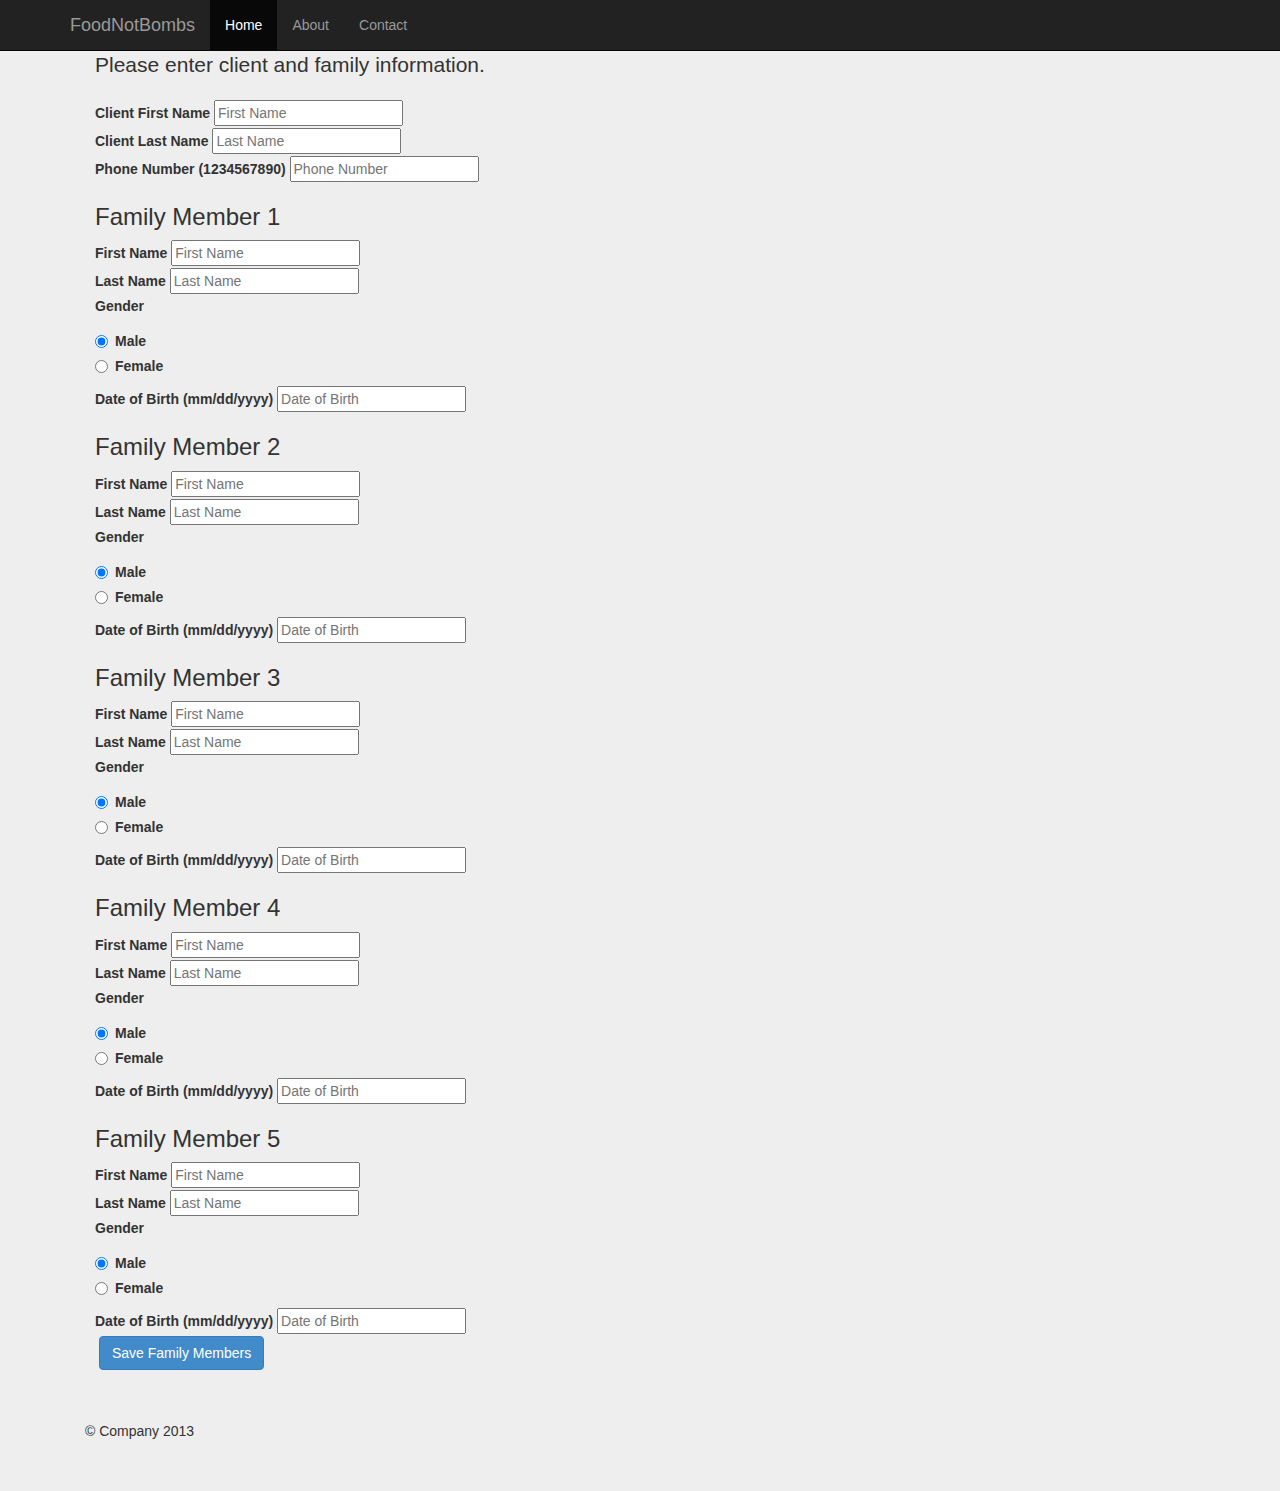
<file: website/addFamily.html>
<!DOCTYPE html>
<html lang="en">
  <head>
    <meta charset="utf-8">
    <meta http-equiv="X-UA-Compatible" content="IE=edge">
    <meta name="viewport" content="width=device-width, initial-scale=1.0">
    <meta name="description" content="">
    <meta name="author" content="">
    <!-- <link rel="shortcut icon" href="../../docs-assets/ico/favicon.png"> -->

    <title>FoodNotBombs - Add Client</title>

    <!-- Bootstrap core CSS -->
    <link href="css/bootstrap.css" rel="stylesheet">

    <!-- Custom styles for this template -->
    <link type="text/css" href="css/genForm.css" rel="stylesheet">

    <!-- Just for debugging purposes. Don't actually copy this line! -->
    <!--[if lt IE 9]><script src="../../docs-assets/js/ie8-responsive-file-warning.js"></script><![endif]-->

    <!-- HTML5 shim and Respond.js IE8 support of HTML5 elements and media queries -->
    <!--[if lt IE 9]>
      <script src="https://oss.maxcdn.com/libs/html5shiv/3.7.0/html5shiv.js"></script>
      <script src="https://oss.maxcdn.com/libs/respond.js/1.3.0/respond.min.js"></script>
    <![endif]-->
  </head>

  <body>
    <div class="navbar navbar-fixed-top navbar-inverse" role="navigation">
      <div class="container">
        <div class="navbar-header">
          <button type="button" class="navbar-toggle" data-toggle="collapse" data-target=".navbar-collapse">
            <span class="sr-only">Toggle navigation</span>
            <span class="icon-bar"></span>
            <span class="icon-bar"></span>
            <span class="icon-bar"></span>
          </button>
          <a class="navbar-brand" href="home.html">FoodNotBombs</a>
        </div>
        <div class="collapse navbar-collapse">
          <ul class="nav navbar-nav">
            <li class="active"><a href="home.html">Home</a></li>
            <li><a href="about.html">About</a></li>
            <li><a href="contact.html">Contact</a></li>
          </ul>
        </div><!-- /.nav-collapse -->
      </div><!-- /.container -->
    </div><!-- /.navbar -->

   <!-- <center><img class="img-header" src="img/header/title.png" /></center> -->
    
    <div class="container">
      <div class="container">

      <div class="row row-offcanvas row-offcanvas-right">

        <div class="col-xs-12 col-sm-9">
          <p class="pull-right visible-xs">
            <button type="button" class="btn btn-primary btn-xs" data-toggle="offcanvas">Toggle nav</button>
          </p>

           <form class="form-genForm" method="post" action = "addFamilyHandler.php">
                <fieldset>

                <!-- Form Name -->
                <legend>Please enter client and family information.</legend>

                <!-- Text input-->
                <div class="control-group">
                  <label class="control-label" for="textinput">Client First Name</label>
                    <input id="textinput" type="text" placeholder="First Name" name = "clientFName" class="input-xlarge">
                </div>

                <!-- Text input-->
                <div class="control-group">
                  <label class="control-label" for="textinput">Client Last Name</label>
                    <input id="textinput" type="text" placeholder="Last Name" name = "clientLName" class="input-xlarge">
                </div>

                <!-- Text input-->
                <div class="control-group">
                  <label class="control-label" for="textinput">Phone Number (1234567890)</label>
                    <input id="textinput" type="text" placeholder="Phone Number" name = "clientNumber" class="input-xlarge">
                </div>

                <div>
                  <h3>Family Member 1</h3>
                </div>
                <!-- Text input-->
                <div class="control-group">
                  <label class="control-label" for="textinput">First Name</label>
                    <input id="textinput" type="text" placeholder="First Name" name = "fName1" class="input-xlarge">
                </div>

                <!-- Text input-->
                <div class="control-group">
                  <label class="control-label" for="textinput">Last Name</label>
                    <input id="textinput" type="text" placeholder="Last Name" name = "lName1" class="input-xlarge">
                </div>

                <!-- Multiple Radios (inline) -->
                <div class="control-group">
                  <label class="control-label" for="radios">Gender</label>
                    <label class="radio inline" for="radios-0">
                      <input type="radio" name="Gender1" id="radios-0" value="Male" checked="checked">
                      Male
                    </label>
                    <label class="radio inline" for="radios-1">
                      <input type="radio" name="Gender1" id="radios-1" value="Female">
                      Female
                    </label>
                </div>

                <!-- Text input-->
                <div class="control-group">
                  <label class="control-label" for="textinput">Date of Birth (mm/dd/yyyy)</label>
                    <input id="textinput" type="text" placeholder="Date of Birth" name = "dob1" class="input-xlarge">
                </div>

                 <div>
                  <h3>Family Member 2</h3>
                </div>
                <!-- Text input-->
                <div class="control-group">
                  <label class="control-label" for="textinput">First Name</label>
                    <input id="textinput" type="text" placeholder="First Name" name = "fName2" class="input-xlarge">
                </div>

                <!-- Text input-->
                <div class="control-group">
                  <label class="control-label" for="textinput">Last Name</label>
                    <input id="textinput" type="text" placeholder="Last Name" name = "lName2" class="input-xlarge">
                </div>

                <!-- Multiple Radios (inline) -->
                <div class="control-group">
                  <label class="control-label" for="radios">Gender</label>
                    <label class="radio inline" for="radios-0">
                      <input type="radio" name="Gender2" id="radios-0" value="Male" checked="checked">
                      Male
                    </label>
                    <label class="radio inline" for="radios-1">
                      <input type="radio" name="Gender2" id="radios-1" value="Female">
                      Female
                    </label>
                </div>

                <!-- Text input-->
                <div class="control-group">
                  <label class="control-label" for="textinput">Date of Birth (mm/dd/yyyy)</label>
                    <input id="textinput" type="text" placeholder="Date of Birth" name = "dob2" class="input-xlarge">
                </div>
                 <div>
                  <h3>Family Member 3</h3>
                </div>
                <!-- Text input-->
                <div class="control-group">
                  <label class="control-label" for="textinput">First Name</label>
                    <input id="textinput" type="text" placeholder="First Name" name = "fName3" class="input-xlarge">
                </div>

                <!-- Text input-->
                <div class="control-group">
                  <label class="control-label" for="textinput">Last Name</label>
                    <input id="textinput" type="text" placeholder="Last Name" name = "lName3" class="input-xlarge">
                </div>

                <!-- Multiple Radios (inline) -->
                <div class="control-group">
                  <label class="control-label" for="radios">Gender</label>
                    <label class="radio inline" for="radios-0">
                      <input type="radio" name="Gender3" id="radios-0" value="Male" checked="checked">
                      Male
                    </label>
                    <label class="radio inline" for="radios-1">
                      <input type="radio" name="Gender3" id="radios-1" value="Female">
                      Female
                    </label>
                </div>

                <!-- Text input-->
                <div class="control-group">
                  <label class="control-label" for="textinput">Date of Birth (mm/dd/yyyy)</label>
                    <input id="textinput" type="text" placeholder="Date of Birth" name = "dob3" class="input-xlarge">
                </div>
                 <div>
                  <h3>Family Member 4</h3>
                </div>
                <!-- Text input-->
                <div class="control-group">
                  <label class="control-label" for="textinput">First Name</label>
                    <input id="textinput" type="text" placeholder="First Name" name = "fName4" class="input-xlarge">
                </div>

                <!-- Text input-->
                <div class="control-group">
                  <label class="control-label" for="textinput">Last Name</label>
                    <input id="textinput" type="text" placeholder="Last Name" name = "lName4" class="input-xlarge">
                </div>

                <!-- Multiple Radios (inline) -->
                <div class="control-group">
                  <label class="control-label" for="radios">Gender</label>
                    <label class="radio inline" for="radios-0">
                      <input type="radio" name="Gender4" id="radios-0" value="Male" checked="checked">
                      Male
                    </label>
                    <label class="radio inline" for="radios-1">
                      <input type="radio" name="Gender4" id="radios-1" value="Female">
                      Female
                    </label>
                </div>

                <!-- Text input-->
                <div class="control-group">
                  <label class="control-label" for="textinput">Date of Birth (mm/dd/yyyy)</label>
                    <input id="textinput" type="text" placeholder="Date of Birth" name = "dob4" class="input-xlarge">
                </div>
                 <div>
                  <h3>Family Member 5</h3>
                </div>
                <!-- Text input-->
                <div class="control-group">
                  <label class="control-label" for="textinput">First Name</label>
                    <input id="textinput" type="text" placeholder="First Name" name = "fName5" class="input-xlarge">
                </div>

                <!-- Text input-->
                <div class="control-group">
                  <label class="control-label" for="textinput">Last Name</label>
                    <input id="textinput" type="text" placeholder="Last Name" name = "lName5" class="input-xlarge">
                </div>

                <!-- Multiple Radios (inline) -->
                <div class="control-group">
                  <label class="control-label" for="radios">Gender</label>
                    <label class="radio inline" for="radios-0">
                      <input type="radio" name="Gender5" id="radios-0" value="Male" checked="checked">
                      Male
                    </label>
                    <label class="radio inline" for="radios-1">
                      <input type="radio" name="Gender5" id="radios-1" value="Female">
                      Female
                    </label>
                </div>

                <!-- Text input-->
                <div class="control-group">
                  <label class="control-label" for="textinput">Date of Birth (mm/dd/yyyy)</label>
                    <input id="textinput" type="text" placeholder="Date of Birth" name = "dob5" class="input-xlarge">
                </div>

                <!-- Button -->
                <div class="control-group">
                  <label class="control-label" for="singlebutton"></label>
                    <button id="singlebutton" name="singlebutton" class="btn btn-primary">Save Family Members</button>
                </div>

                </fieldset>
                </form>


        </div><!--/span-->
      </div><!--/row-->

      <hr>

      <footer>
        <p>&copy; Company 2013</p>
      </footer>

    
     
    </div> <!-- /container -->


    <!-- Bootstrap core JavaScript
    ================================================== -->
    <!-- Placed at the end of the document so the pages load faster -->
  </body>
</html>
</file>
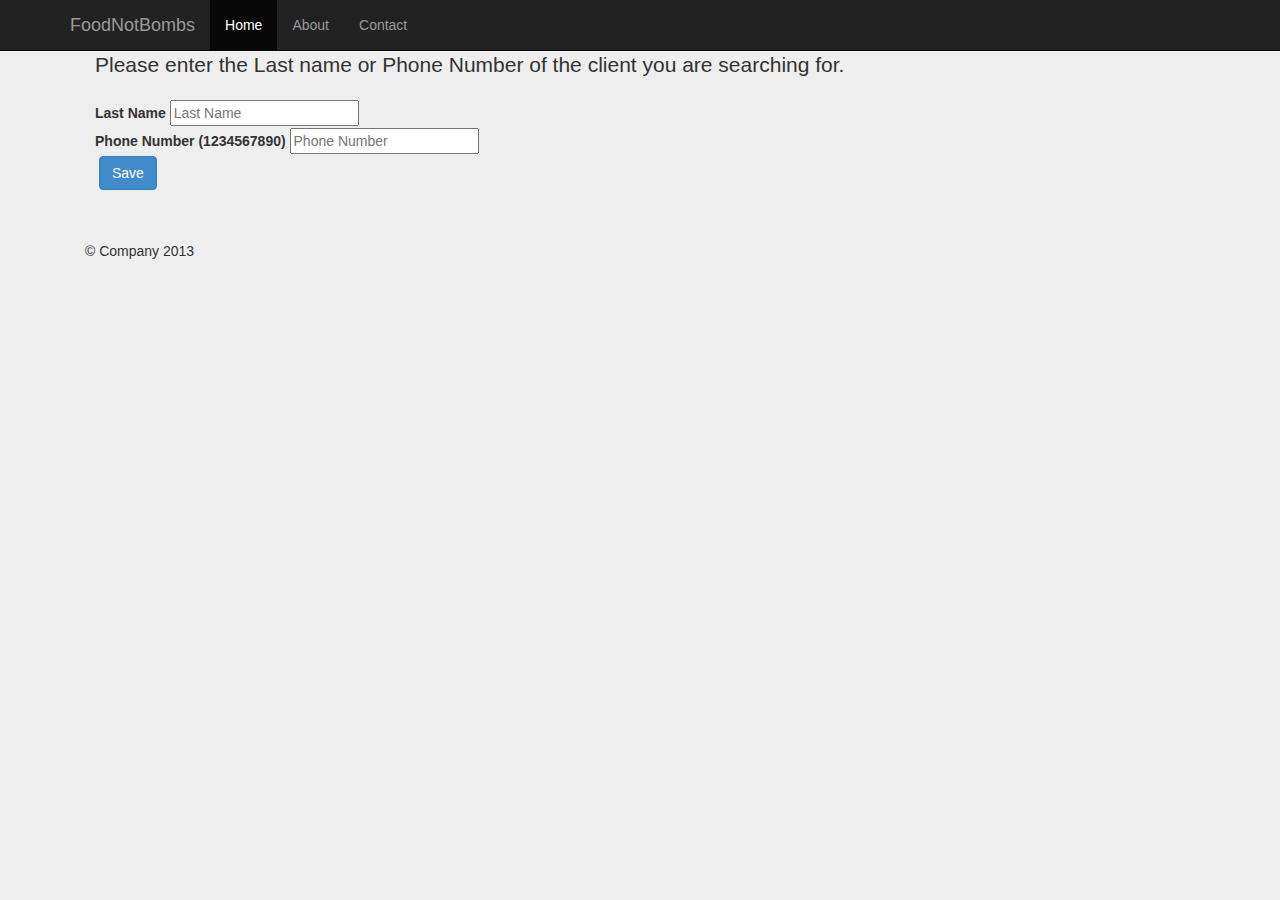
<file: website/searchClient.html>
<!DOCTYPE html>
<html lang="en">
  <head>
    <meta charset="utf-8">
    <meta http-equiv="X-UA-Compatible" content="IE=edge">
    <meta name="viewport" content="width=device-width, initial-scale=1.0">
    <meta name="description" content="">
    <meta name="author" content="">
    <!-- <link rel="shortcut icon" href="../../docs-assets/ico/favicon.png"> -->

    <title>FoodNotBombs - Add Client</title>

    <!-- Bootstrap core CSS -->
    <link href="css/bootstrap.css" rel="stylesheet">

    <!-- Custom styles for this template -->
    <link type="text/css" href="css/genForm.css" rel="stylesheet">

    <!-- Just for debugging purposes. Don't actually copy this line! -->
    <!--[if lt IE 9]><script src="../../docs-assets/js/ie8-responsive-file-warning.js"></script><![endif]-->

    <!-- HTML5 shim and Respond.js IE8 support of HTML5 elements and media queries -->
    <!--[if lt IE 9]>
      <script src="https://oss.maxcdn.com/libs/html5shiv/3.7.0/html5shiv.js"></script>
      <script src="https://oss.maxcdn.com/libs/respond.js/1.3.0/respond.min.js"></script>
    <![endif]-->
  </head>

  <body>
    <div class="navbar navbar-fixed-top navbar-inverse" role="navigation">
      <div class="container">
        <div class="navbar-header">
          <button type="button" class="navbar-toggle" data-toggle="collapse" data-target=".navbar-collapse">
            <span class="sr-only">Toggle navigation</span>
            <span class="icon-bar"></span>
            <span class="icon-bar"></span>
            <span class="icon-bar"></span>
          </button>
          <a class="navbar-brand" href="home.html">FoodNotBombs</a>
        </div>
        <div class="collapse navbar-collapse">
          <ul class="nav navbar-nav">
            <li class="active"><a href="home.html">Home</a></li>
            <li><a href="about.html">About</a></li>
            <li><a href="contact.html">Contact</a></li>
          </ul>
        </div><!-- /.nav-collapse -->
      </div><!-- /.container -->
    </div><!-- /.navbar -->

   <!-- <center><img class="img-header" src="img/header/title.png" /></center> -->
    
    <div class="container">
      <div class="container">

      <div class="row row-offcanvas row-offcanvas-right">

        <div class="col-xs-12 col-sm-9">
          <p class="pull-right visible-xs">
            <button type="button" class="btn btn-primary btn-xs" data-toggle="offcanvas">Toggle nav</button>
          </p>

           <form class="form-genForm" method="post" action = "searchClientHandler.php">
                <fieldset>

                <!-- Form Name -->
                <legend>Please enter the Last name or Phone Number of the client you are searching for.</legend>

                <!-- Text input-->
                <div class="control-group">
                  <label class="control-label" for="textinput">Last Name</label>
                    <input id="textinput" type="text" placeholder="Last Name" name = "lName" class="input-xlarge">
                </div>

                <!-- Text input-->
                <div class="control-group">
                  <label class="control-label" for="textinput">Phone Number (1234567890)</label>
                    <input id="textinput" type="text" placeholder="Phone Number" name = "number" class="input-xlarge">
                </div>

                <!-- Button -->
                <div class="control-group">
                  <label class="control-label" for="singlebutton"></label>
                    <button id="singlebutton" name="singlebutton" class="btn btn-primary">Save</button>
                </div>

                </fieldset>
                </form>


        </div><!--/span-->
      </div><!--/row-->

      <hr>

      <footer>
        <p>&copy; Company 2013</p>
      </footer>

    
     
    </div> <!-- /container -->


    <!-- Bootstrap core JavaScript
    ================================================== -->
    <!-- Placed at the end of the document so the pages load faster -->
  </body>
</html>
</file>
<file: website/css/genForm.css>
body {
  padding-top: 40px;
  padding-bottom: 40px;
  background-color: #eee;
}

.form-genForm/*, button[type="submit"]*/{
  max-width: 830px;
  padding: 10px;
  margin: 5 auto;
}

legend {
  padding: 15;
  border: 0;
  margin-top: 15;
}

.form-horizontal .form-group {
  margin-right: -15px;
  margin-left: -10px;
}

.form-horizontal .control-label,
.form-horizontal .radio,
.form-horizontal .checkbox,
.form-horizontal .radio-inline,
.form-horizontal .checkbox-inline {
  padding-top: 3px;
  margin-top: 0;
  margin-bottom: 0;
}

.form-horizontal .form-group {
  margin-right: -15px;
  margin-left: -15px;
}

.form-horizontal .form-control-static {
  padding-top: 7px;
}
</file>
